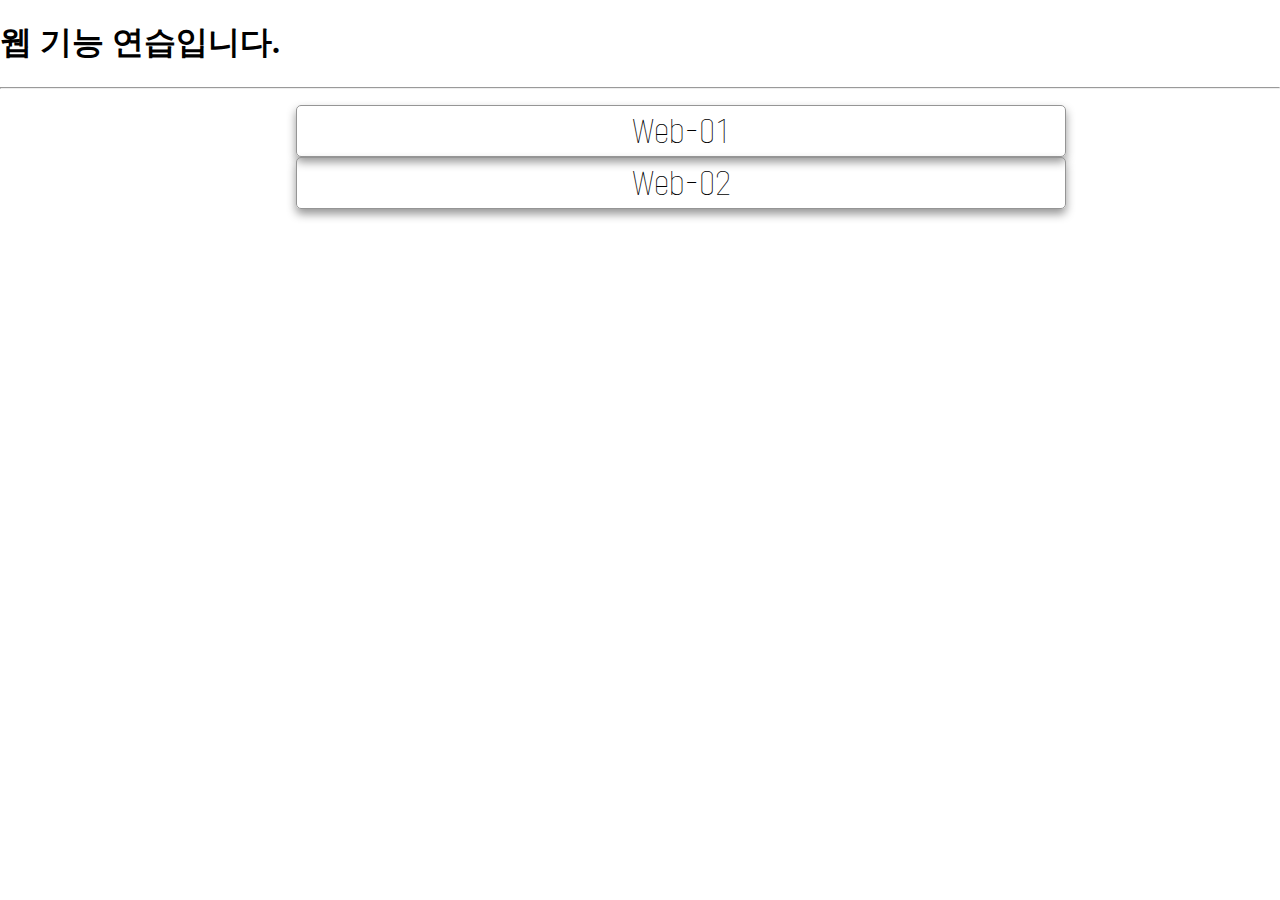
<file: 웹연습/index.html>
<!DOCTYPE html>
<html lang="en" dir="ltr">
  <head>
    <meta charset="utf-8">
    <title>웹기능연습</title>
    <link rel="stylesheet" href="css/core.css">
    <link rel="stylesheet" href="fonts/font.css">
    <link rel="stylesheet" href="css/index.css">
    <script src="js/jquery-min.js" charset="utf-8"></script>
    <script type="text/javascript">
    $(document).ready(function(){

      $('li').hover(function(){
        $('li > a').css({"color":"white"});
      },function(){
        $('li > a').css({"color":"black"});
      });

    });

    </script>
  </head>
  <body>
    <h1>웹 기능 연습입니다.</h1>
    <hr>
    <ul class="container">
      <!-- <li><a href="#"></a></li> -->
      <li><a href="web1.html">Web-01</a></li>
      <li><a href="web2.html">Web-02</a></li>
    </ul>
    <script type="text/javascript">
    console.log($('li').outerHeight());
    console.log(($('li').outerHeight()-$('li a').outerHeight())/2);
    $('li a').css({'margin-top':($('li').outerHeight()-$('li a').outerHeight())/2+'px'})

    </script>
  </body>
</html>
</file>
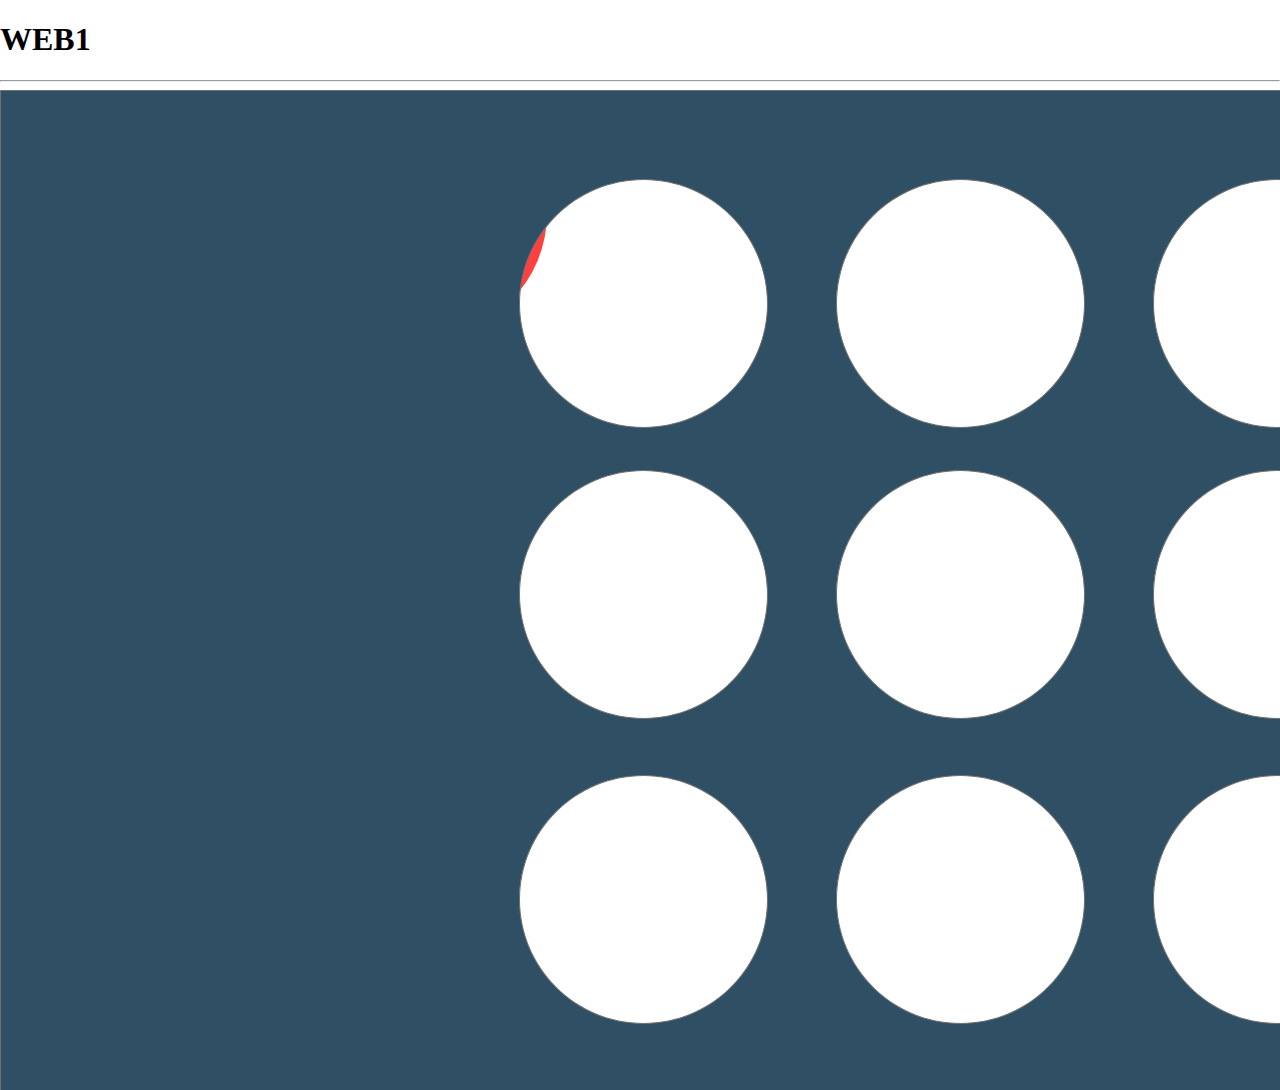
<file: 웹연습/web1.html>
<!DOCTYPE html>
<html lang="en" dir="ltr">
  <head>
    <meta charset="utf-8">
    <title>웹기능연습</title>
    <link rel="stylesheet" href="css/core.css">
    <link rel="stylesheet" href="fonts/font.css">
    <link rel="stylesheet" href="css/web1.css">
    <script src="js/jquery-min.js" charset="utf-8"></script>
    <script type="text/javascript">
      $(document).ready(function(){

      });
    </script>
  </head>
  <body>
    <h1>WEB1</h1>
    <hr>
    <div class="overlay">

    </div>
    <div class="circle">
      <img src="img/circle.png" alt="">
    </div>
    <div class="circle1">
      <img src="img/circle.png" alt="">
    </div>
    <div class="circle2">
      <img src="img/circle.png" alt="">
    </div>
    <div class="circle3">
      <img src="img/circle.png" alt="">
    </div>

  </body>
</html>
</file>
<file: 웹연습/css/core.css>
html,body{
  margin:0;
  padding:0;
  width: 100%;
}

.container{
  text-align: center;
  margin-left: 20%;
  width: 60%;
}

.row:after{
  content:'';
  clear: both;
  box-sizing: content-box;
}
.row > *{
  float: left;
}
</file>
<file: 웹연습/fonts/font.css>
@font-face {
  font-family: BS1;
  src: local(a1),
       url(a1.ttf) format('truetype'),
       url(a1.woff) format('woff');
  font-style: normal;
  font-weight: normal;
  unicode-range: U+0-10FFFF;
}
@font-face {
  font-family: BS2;
  src: local(a2),
       url(a2.ttf) format('truetype'),
       url(a2.woff) format('woff');
  font-style: normal;
  font-weight: normal;
  unicode-range: U+0-10FFFF;
}
@font-face {
  font-family: BS3;
  src: local(a3),
       url(a3.ttf) format('truetype'),
       url(a3.woff) format('woff');
  font-style: normal;
  font-weight: normal;
  unicode-range: U+0-10FFFF;
}
@font-face {
  font-family: BS4;
  src: local(a4),
       url(a4.ttf) format('truetype'),
       url(a4.woff) format('woff');
  font-style: normal;
  font-weight: normal;
  unicode-range: U+0-10FFFF;
}
@font-face {
  font-family: BS5;
  src: local(a5),
       url(a5.ttf) format('truetype'),
       url(a5.woff) format('woff');
  font-style: normal;
  font-weight: normal;
  unicode-range: U+0-10FFFF;
}
@font-face {
  font-family: JMDB;
  src: local(JMDB),
       url(JMDB.ttf) format('truetype'),
       url(JMDB.woff) format('woff');
  font-style: normal;
  font-weight: normal;
  unicode-range: U+0-10FFFF;
}
</file>
<file: 웹연습/css/index.css>
li{
  list-style: none;
  width: 100%;
  height: 50px;
  border:1px solid #959595;
  box-shadow:0 5px 10px #959595;
  font-size: 1.6em;
  font-family: 'BS1';
  transition: background 0.3s;
  cursor: pointer;
  border-radius: 5px;
}
li:hover{
  background-color: black;
  opacity: 0.6;


}
a{
  display: block;

  text-decoration: none;
  color:black;
  transition: color 0.3s;

}
</file>
<file: 웹연습/css/web1.css>
.circle{
  position: absolute;
  transition: left 2s;
}

.overlay{
  position: absolute;
  z-index: 9999;
  width: 100%;
  height: 1000px;
  background-image: url('../img/1.png');

}
.circle1{
  left: 300px;
  position: absolute;
  transition: left 2s;
}
.circle2{
  top:200px;
  position: absolute;
  transition: left 2s;
}
.circle3{
  bottom:20px;
  position: absolute;
  transition: left 2s;
}
</file>
